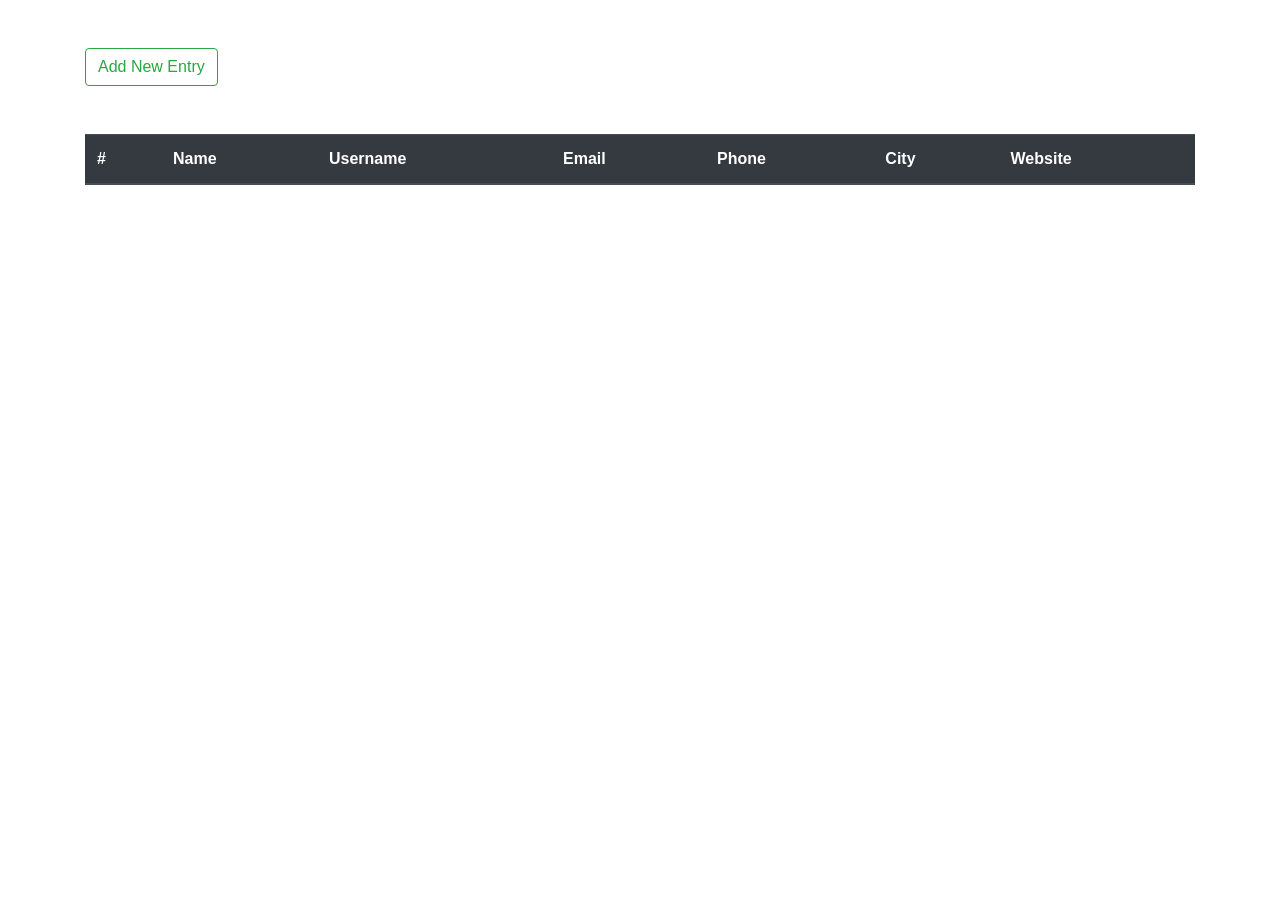
<file: 33157_LP2/Assignment 1B/index.html>
<!DOCTYPE html>
<html lang="en">

<head>
    <meta charset="UTF-8">
    <meta http-equiv="X-UA-Compatible" content="IE=edge">
    <meta name="viewport" content="width=device-width, initial-scale=1.0">
    <title>Assignment 1B</title>
    <link rel="stylesheet" href="https://cdn.jsdelivr.net/npm/bootstrap@4.6.1/dist/css/bootstrap.min.css"
        integrity="sha384-zCbKRCUGaJDkqS1kPbPd7TveP5iyJE0EjAuZQTgFLD2ylzuqKfdKlfG/eSrtxUkn" crossorigin="anonymous">
</head>

<body>
    <div class="container">
        <button class="btn btn-outline-success mt-5" data-toggle="modal" data-target="#addNewUser">Add New
            Entry</button>
        <table class="table table-dark my-5">
            <thead>
                <tr>
                    <th scope="col">#</th>
                    <th scope="col">Name</th>
                    <th scope="col">Username</th>
                    <th scope="col">Email</th>
                    <th scope="col">Phone</th>
                    <th scope="col">City</th>
                    <th scope="col">Website</th>
                </tr>
            </thead>
            <tbody id="tbody">
            </tbody>
        </table>

        <div class="modal fade" id="addNewUser">
            <div class="modal-dialog">
                <div class="modal-content">
                    <div class="modal-header">
                        <h5 class="modal-title" id="exampleModalLabel">Modal title</h5>
                        <button type="button" class="close" data-dismiss="modal" aria-label="Close">
                            <span aria-hidden="true">&times;</span>
                        </button>
                    </div>
                    <div class="modal-body">
                        <form>
                            <div class="form-group">
                                <label for="email">Email address</label>
                                <input type="email" class="form-control" id="email">
                            </div>
                            <div class="form-group">
                                <label for="text">Name</label>
                                <input type="text" class="form-control" id="name">
                            </div>
                            <div class="form-group">
                                <label for="text">Username</label>
                                <input type="text" class="form-control" id="username">
                            </div>
                            <div class="form-group">
                                <label for="text">City</label>
                                <input type="text" class="form-control" id="city">
                            </div>
                            <div class="form-group">
                                <label for="text">website</label>
                                <input type="text" class="form-control" id="website">
                            </div>
                            <div class="form-group">
                                <label for="text">phone</label>
                                <input type="text" class="form-control" id="phone">
                            </div>
                            <div class="form-group">
                                <label for="password">Password</label>
                                <input type="password" class="form-control" id="password">
                            </div>
                            <button type="submit" id="btn" data-dismiss="modal" class="btn btn-primary">Submit</button>
                        </form>
                    </div>
                </div>
            </div>
        </div>
    </div>



    <script src="./main.js"></script>
    <script src="https://cdn.jsdelivr.net/npm/jquery@3.5.1/dist/jquery.slim.min.js"
        integrity="sha384-DfXdz2htPH0lsSSs5nCTpuj/zy4C+OGpamoFVy38MVBnE+IbbVYUew+OrCXaRkfj"
        crossorigin="anonymous"></script>
    <script src="https://cdn.jsdelivr.net/npm/popper.js@1.16.1/dist/umd/popper.min.js"
        integrity="sha384-9/reFTGAW83EW2RDu2S0VKaIzap3H66lZH81PoYlFhbGU+6BZp6G7niu735Sk7lN"
        crossorigin="anonymous"></script>
    <script src="https://cdn.jsdelivr.net/npm/bootstrap@4.6.1/dist/js/bootstrap.min.js"
        integrity="sha384-VHvPCCyXqtD5DqJeNxl2dtTyhF78xXNXdkwX1CZeRusQfRKp+tA7hAShOK/B/fQ2"
        crossorigin="anonymous"></script>
</body>

</html>
</file>
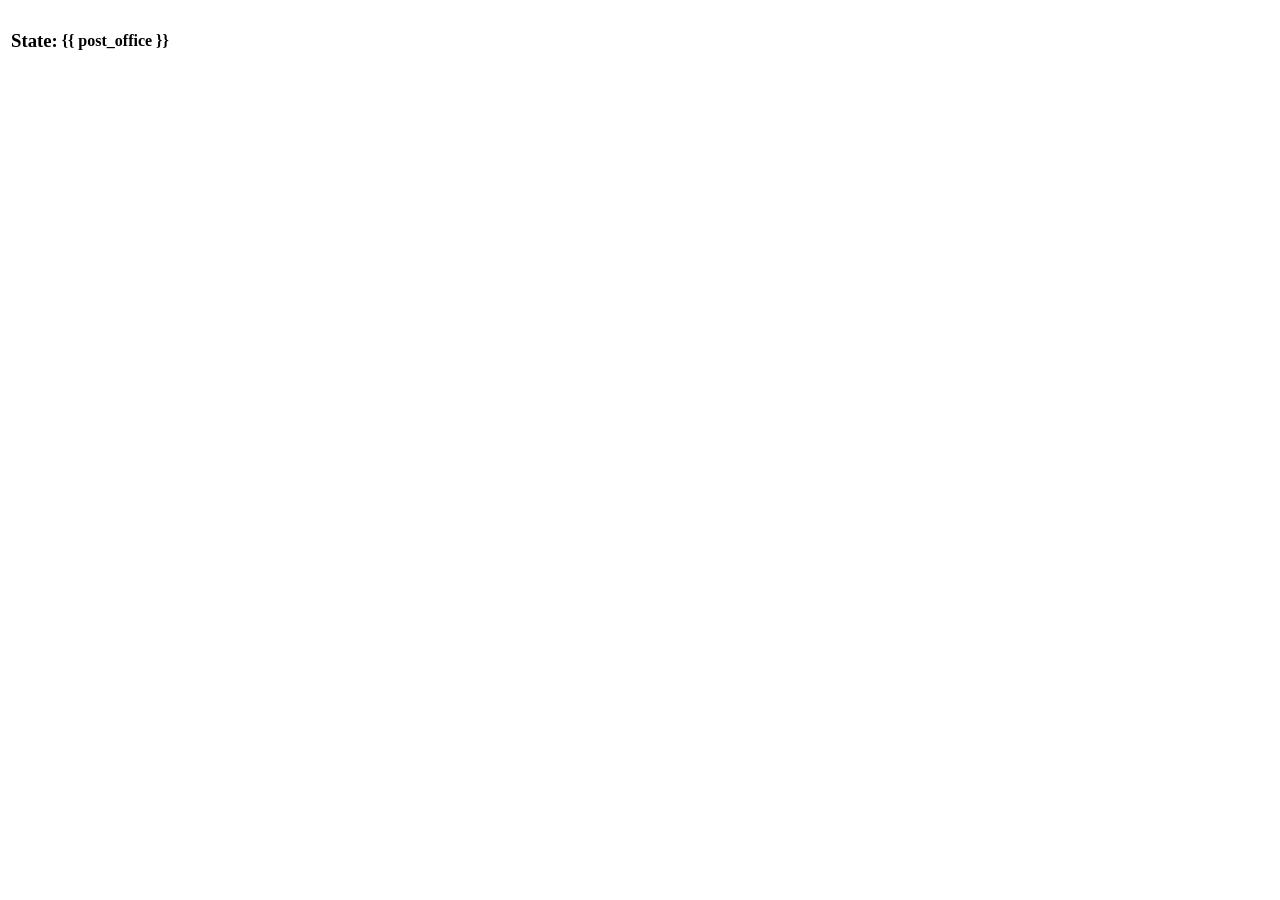
<file: cloud/Assignment2/results.html>
<!DOCTYPE html>
<html lang="en">
<head>
    <meta charset="UTF-8">
    <meta http-equiv="X-UA-Compatible" content="IE=edge">
    <meta name="viewport" content="width=device-width, initial-scale=1.0">
    <title>Results</title>
</head>
<body>
    <div class="weatherResults">
        <table>
            <tr>
                <th>
                    <h3>State:</h3>
                </th>
                <th>{{ post_office }}</th>
                <th>
                    
                </th>
            </tr>
        </table>
    </div>
    
</body>
</html>
</file>
